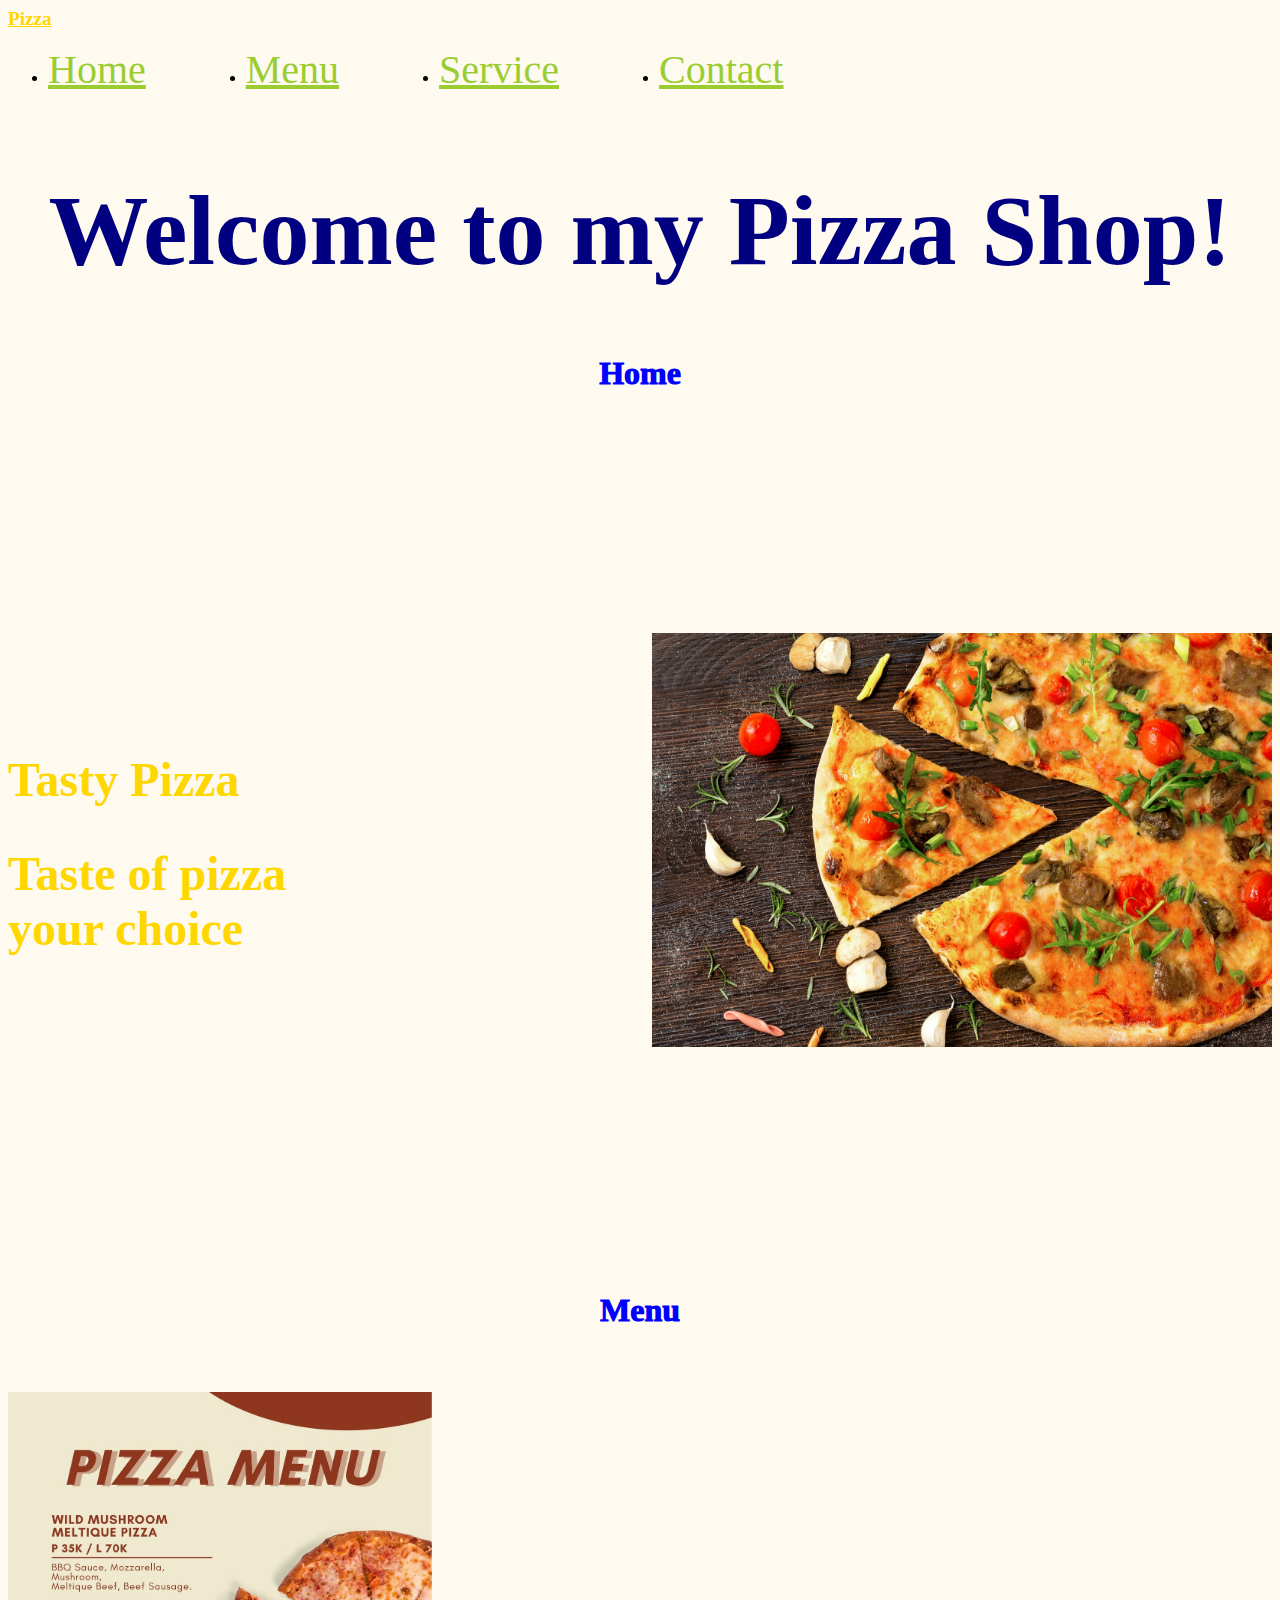
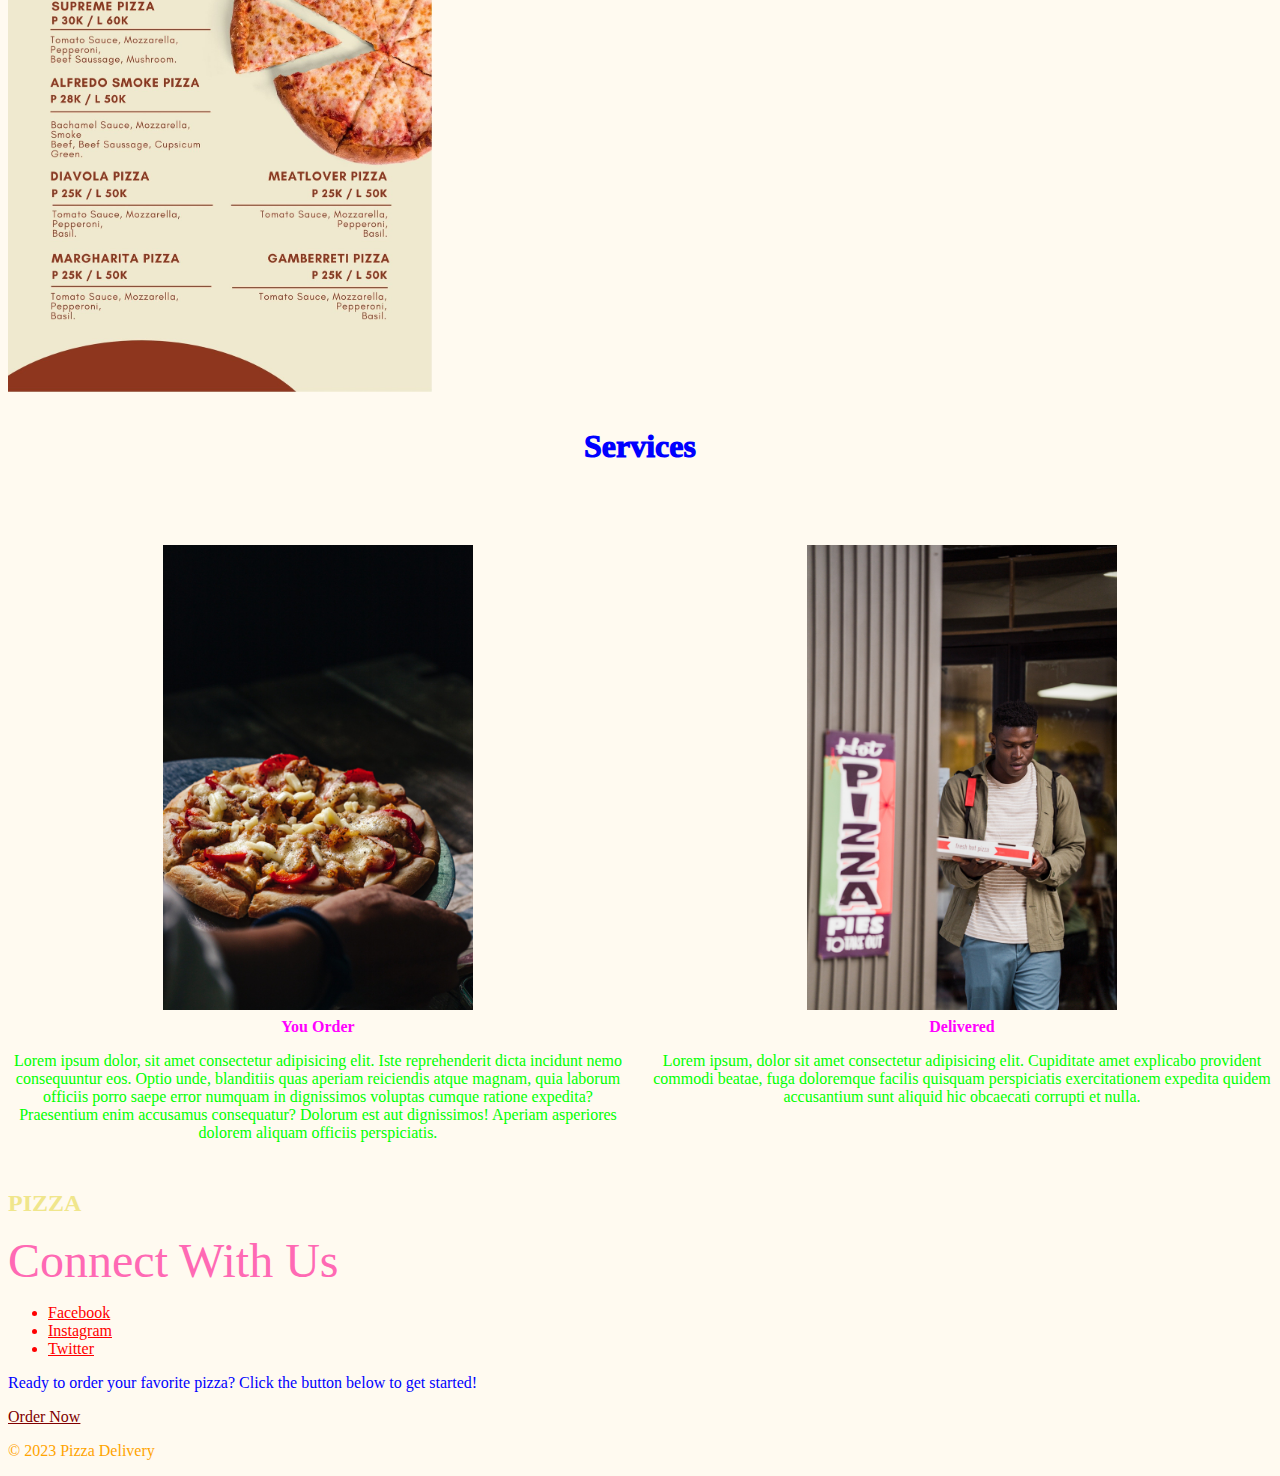
<file: Assignment-2/index.html>
<!DOCTYPE html>
<html lang="en">
<head>
    <meta charset="UTF-8">
    <meta name="viewport" content="width=device-width, initial-scale=1.0">
    <title>Pizza Order - Home</title>

    <!-- Link to style.css -->

    <link rel="stylesheet" href="style.css">

    <!-- Link to JavaScript -->
    
    <script src="custom_js.js"></script>
</head>
<body>

     <!-- Header section -->
    <header>
        <!-- Logo and navigation links -->
        <a href="#" class="logo">Pizza</a>
        <div class="bx bx-menu" id="menu-icon"></div>

        <ul class="navbar">
            <li><a href="#home">Home</a></li>
            <li><a href="#menu">Menu</a></li>
            <li><a href="#services">Service</a></li>
            <li><a href="#contact">Contact</a></li>
            </ul>

            <!--Dark Mode-->

            <div class="bx bx-moon" id="darkmode"></div>

            <!-- Welcome text -->
        <div class="darkmode-text">
        <h1>Welcome to my Pizza Shop!</h1> 
    </div>
    </header>

    <!--Home Section-->
     
    <div class="heading">
        <span>Home</span>
        </div>
    <section class="home" id="home">
        <div class="home-text">
            <h2>Tasty Pizza</h2>
            <h3>Taste of pizza <br> your choice</h3>
        </div>
        <div class="home-img">
            <img src="./image_pizza(7).JPG" alt="">
        </div>
    </section>
   
    <!--Menu-->

    <section class="menu" id="menu">
        <div class="heading">
            <span>Menu</span>
            </div>
        <div class="menu-container">
            <div class="menu">
                <div class="menu-img">
                    <img src="./image_pizza(9).jpg" alt="">
                </div>
                </div>
                </div>
    </section>
<br> <br>
    <!--Service-->

    <section class="services" id="services">
        <div class="heading">
            <span>Services</span>
        </div>
        <div class="services-container">

            <!-- Box 1 -->

            <div class="s-box">
                <img src="./image_pizza(1).JPG" alt="">
                <h4>You Order</h4>
                <p>Lorem ipsum dolor, sit amet consectetur adipisicing elit. Iste
                     reprehenderit dicta incidunt nemo consequuntur eos. Optio
                      unde, blanditiis quas aperiam reiciendis atque magnam, quia
                       laborum officiis porro saepe error numquam in dignissimos
                        voluptas cumque ratione expedita? Praesentium enim accusamus
                         consequatur? Dolorum est aut dignissimos! Aperiam asperiores
                          dolorem aliquam officiis perspiciatis.</p>
            </div>

            <!-- Box 2 -->

            <div class="s-box">
                <img src="./image_pizza(4).JPG" alt="">
                <h4>Delivered</h4>
                <p>Lorem ipsum, dolor sit amet consectetur adipisicing elit. Cupiditate
                     amet explicabo provident commodi beatae, fuga doloremque facilis 
                     quisquam perspiciatis exercitationem expedita quidem accusantium 
                     sunt aliquid hic obcaecati corrupti et nulla.</p>
            </div>
        </div>

        <!-- contact -->

        <section class="contact" id="contact">
            <div class="contact-box">
                <h4>PIZZA</h4>
               
                <span>Connect With Us</span>
                <div class="social">
                    <ul>
                    <li><a href="#facebook">Facebook</a></li>
                    <li><a href="#instagram">Instagram</a></li>
                    <li><a href="#twitter">Twitter</a></li>
                    </ul>
                </div>
            </div>
        </section>
    </section>    
    <main>

        <!-- for ordering pizza -->
        <div class="paragraph">
        <p>Ready to order your favorite pizza? Click the button below to get started!</p>
        <a href="order.html" class="order-button">Order Now</a>
    </div>
    </main>
    
    <!-- Footer section -->
    <footer>
        <p>&copy; 2023 Pizza Delivery</p>
    </footer>
    
</body>
</html>
</file>
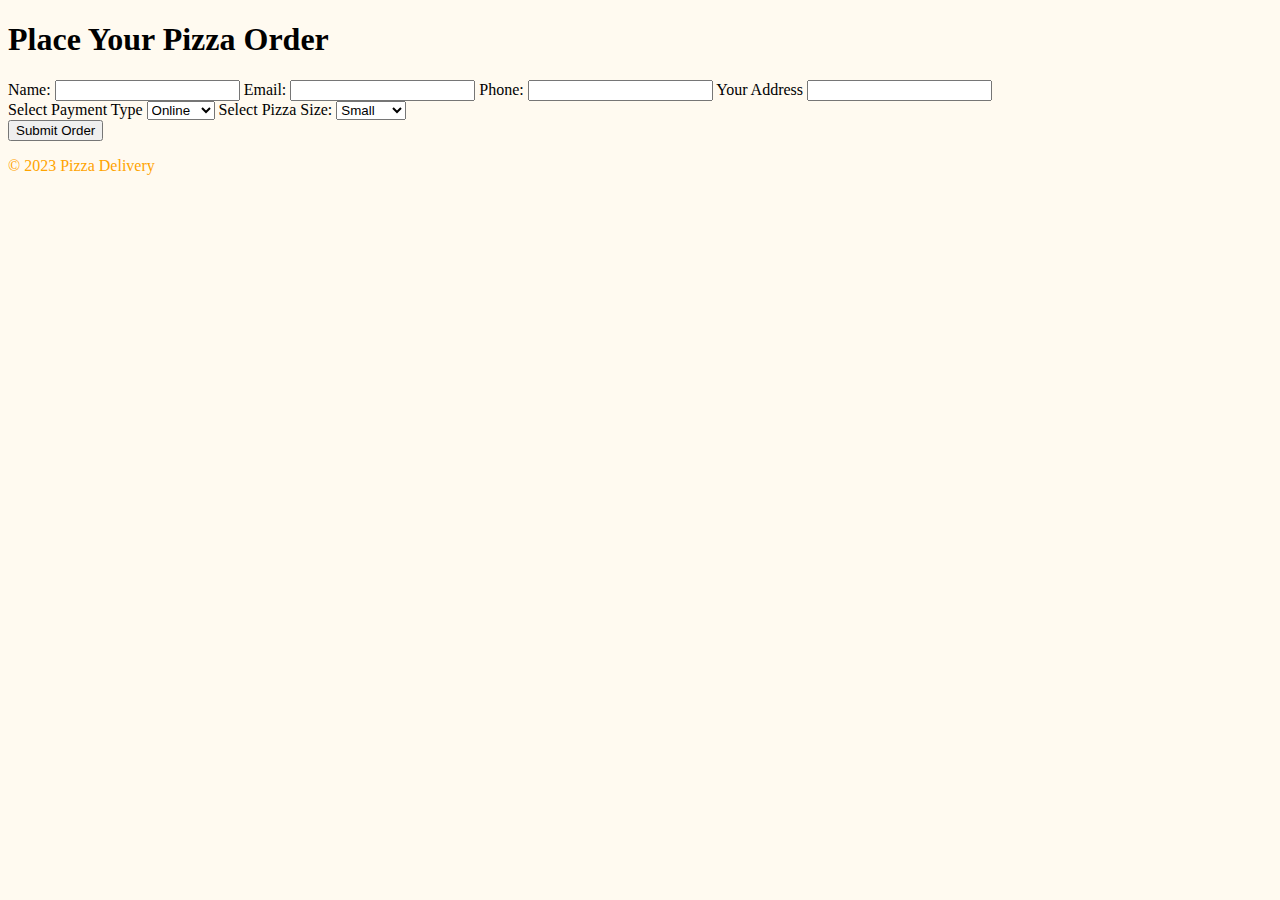
<file: Assignment-2/order.html>
<!DOCTYPE html>
<html lang="en">
<head>
    <meta charset="UTF-8">
    <meta name="viewport" content="width=device-width, initial-scale=1.0">
    <title>Pizza Order - Order Now</title>
    
    <!-- Link to style.css -->

    <link rel="stylesheet" href="style.css">

    <!-- Link to javascript -->
    
    <script src="custom_js.js"></script>
</head>
<body>

    <!-- Header section -->
    <header>
        <h1>Place Your Pizza Order</h1>
    </header>

     <!-- Main content section -->
    <main>

        <!-- Form to collect user's pizza order information and submit it to "submit_order.php" -->
        <form action="submit_order.php" method="post">
            <!-- Name input field -->
            <label for="name">Name:</label>
            <input type="text" id="name" name="name" required>

             <!-- Email input field -->
            <label for="email">Email:</label>
            <input type="email" id="email" name="email" required>

            <!-- Phone input field -->
            <label for="phone">Phone:</label>
            <input type="tel" id="phone" name="phone" required>

             <!-- Address input field -->
            <label for=" your address">Your Address</label>
            <input type="address" id="address" name="address" required>
             <br>

             <!-- Payment type selection -->
            <label for="payment">Select Payment Type</label>
            <select id="payment-type" name="payment-type">
                <option value="online">Online</option>
                <option value="cash on delivery">delivery</option>
            </select>

            <!-- Pizza size selection -->
            <label for="pizza-size">Select Pizza Size:</label>
            <select id="pizza-size" name="pizza-size">
                <option value="small">Small</option>
                <option value="medium">Medium</option>
                <option value="large">Large</option>
            </select>
            <br>

            <!-- Submit button to submit the order form -->
            <input type="submit" value="Submit Order">
        </form>
    </main>

    <!-- Footer section -->
    <footer>
        <p>&copy; 2023 Pizza Delivery</p>
    </footer>
</body>
</html>
</file>
<file: Assignment-2/style.css>
/* Setting background color for the entire page */

body {
    background-color: floralwhite;
}

/* Styling for the logo */
.logo{
    font-size: 1.2rem;
    font-weight: 600;
    color: gold;
    font-family: 'Bungee Spice', cursive;
}

/* Styling for the navigation bar */
.navbar {
    display: flex;
    font-family: 'Nabla', cursive;
}

/* Styling for navigation links within the navbar */
.navbar a {
    font-size: 40px;
    padding-right: 100px;
    color: yellowgreen;
    font-weight: 500;
}

/* Styling for navigation links on hover */
.navbar a:hover {
    color: var(--main-color);
}

/* Styling for dark mode text */
.darkmode-text h1 {
    color: navy;
    text-align: center;
    padding-top: 13px;
    font-size: 100px;
}

/* Styling for the menu icon */
#menu-icon {
    font-size: 2rem;
    cursor: pointer;
    display: none;
}

/* Styling for a heading with a span element */
.heading span {
    color: blue;
    font-weight: 1000;
    font-size: xx-large;
}

/* Styling for the home section */
.home {
    width: 100%;
    min-height: 100vh;
    display: grid;
    grid-template-columns: repeat(2, 1fr);
    align-items: center;
    gap: 1.5rem;
    font-family: 'Courgette', cursive;
}

/* Styling for images within the home section */
.home-img img {
    width: 100%;
   
}

/* Styling for text within the home section */
.home-text h2 {
    font-size: 300%;
    color: gold;
}

/* Styling for subheadings within the home section */
.home-text h3 {
    font-size: 300%;
    margin: 1rem 0 1rem;
    color: gold;

}

/* Styling for a generic button */
.btn {
    display: inline-block;
    background: var(--main-color);
    padding: 10px 20px;
    border-radius: 0.5rem;
    color: brown;
}

/* Styling for the button on hover */
.btn:hover {
    background: #ffa400;
}

/* Styling for a heading */
.heading {
    text-align: center;
}

/* Styling for a heading with a span element */
.heading span {
    color: blue;
    font-weight: 1000;
    font-size: xx-large;
    
}

/* Styling for a secondary heading */
.heading h2 {
    font-size: var(--h2-font);
}

/* Styling for the menu container */
.menu-container {
    display: grid;
    grid-template-columns: repeat(auto-fit, minmax(220px, auto));
    gap: 1.5rem;
    align-items: center;
}

/* Styling for images within the menu container */
.menu-img {
    width: 100%;
    height: 600px;
    display: flex;
    padding-top: 5%; 
   
    
}

/* Styling for box elements */
.box .bx {
    position: absolute;
    right: 0;
    top: 0;
    font-size: 20px;
    background: var(--main-color);
    border-radius: 0 0.5rem 0 0.5rem;
    padding: 5px 8px;
}

/* Styling for box elements on hover */
.box .bx:hover {
    background: #ffa400;
}

/* Styling for the services container */
.services-container {
    display: grid;
    grid-template-columns: repeat(auto-fit, minmax(240px, auto));
    gap: 1.5rem;
    margin-top: 5rem;
}

/* Styling for service boxes */
.s-box {
    text-align: center;
    color: lime;
}

/* Styling for images within service boxes */
.s-box img {
    width: 310px;
    color: lime;
   
}

/* Styling for headings within service boxes */
.s-box h4 {
    margin: 4px 0 10px;
    color: fuchsia;
}

/* Styling for the contact section */
.cotanct {
    display: grid;
    grid-template-columns: repeat(auto-fit, minmax(200px, auto));
    gap: 1.5rem;
}

/* Styling for headings within the contact section */
.contact-box h4 {
    margin-bottom: 1rem;
    color: khaki;
    font-size: 150%;
}

/* Styling for spans within the contact section */
.contact-box span {
    color:hotpink;
    font-size: 300%;
}

/* Styling for social media links */
.social{
    color: red;
}

/* Styling for social media icons on hover */
.social i:hover {
    color: navajowhite;
}

/* Styling for links within contact boxes */
.contact-box li a {
    color: var(--text-color);
}

/* Styling for links within contact boxes on hover */
.contact-box li a:hover {
    color: var(--main-color);
}

/* Styling for social media section */
.facebook {
    text-align: left;
}

/* Styling for social media section */
.instagram {
    text-align: left;
}

/* Styling for social media section */
.twitter {
    text-align: left;
}

/* Styling for paragraphs */
.paragraph {
    color: blue;
}

/* Styling for order buttons */
.order-button {
    color: maroon;
}

/* Styling for paragraphs within the footer */
footer p {
    color: #ffa400;
}
</file>
